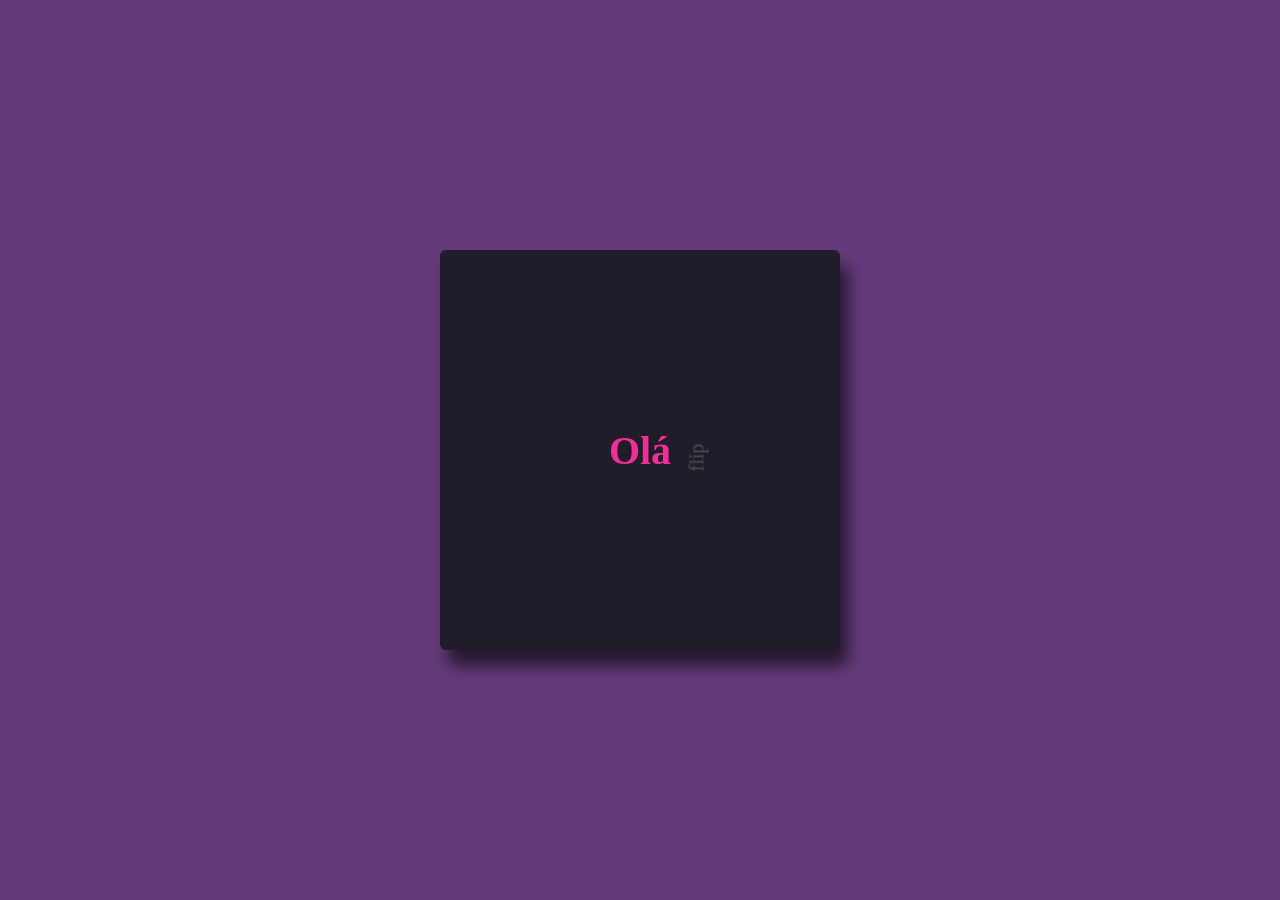
<file: portifolio/Cartao/index.html>
<!DOCTYPE html>
<html lang="pt-BR">
<head>
    <meta charset="UTF-8">
    <meta name="viewport" content="width=device-width, initial-scale=1.0">
    <title>Cartão de visita</title>
    <link rel="stylesheet" href="style.css"/>
</head>
<body>
    <div class="frame">
        <div class="card">
            <div class="flip">
                <div class="front">
                    <h1>Olá</h1>
                    <p class="flip-me">flip</p>
                </div>
                <div class="back">
                    <h2>Felipe Didio</h2>
                    <h3>Web Developer</h3>
                
                <div class="network">
                    <a href="https://github.com/FelipeDidio" target="_blank"><img src="images/github.svg" alt="Logo Github"/> </a>
                    <a href="https://www.linkedin.com/in/felipe-verdade-didio/" target="_blank"><img src="images/linkedin.svg" alt="Logo LinkedIn"/> </a>
                    <a href="https://www.instagram.com/felipeverdade/" target="_blank"><img src="images/instagram.svg" alt="Logo instagram"/> </a>
                </div>
            </div>
            </div>
        </div>
    </div>
    
</body>
</html>
</file>
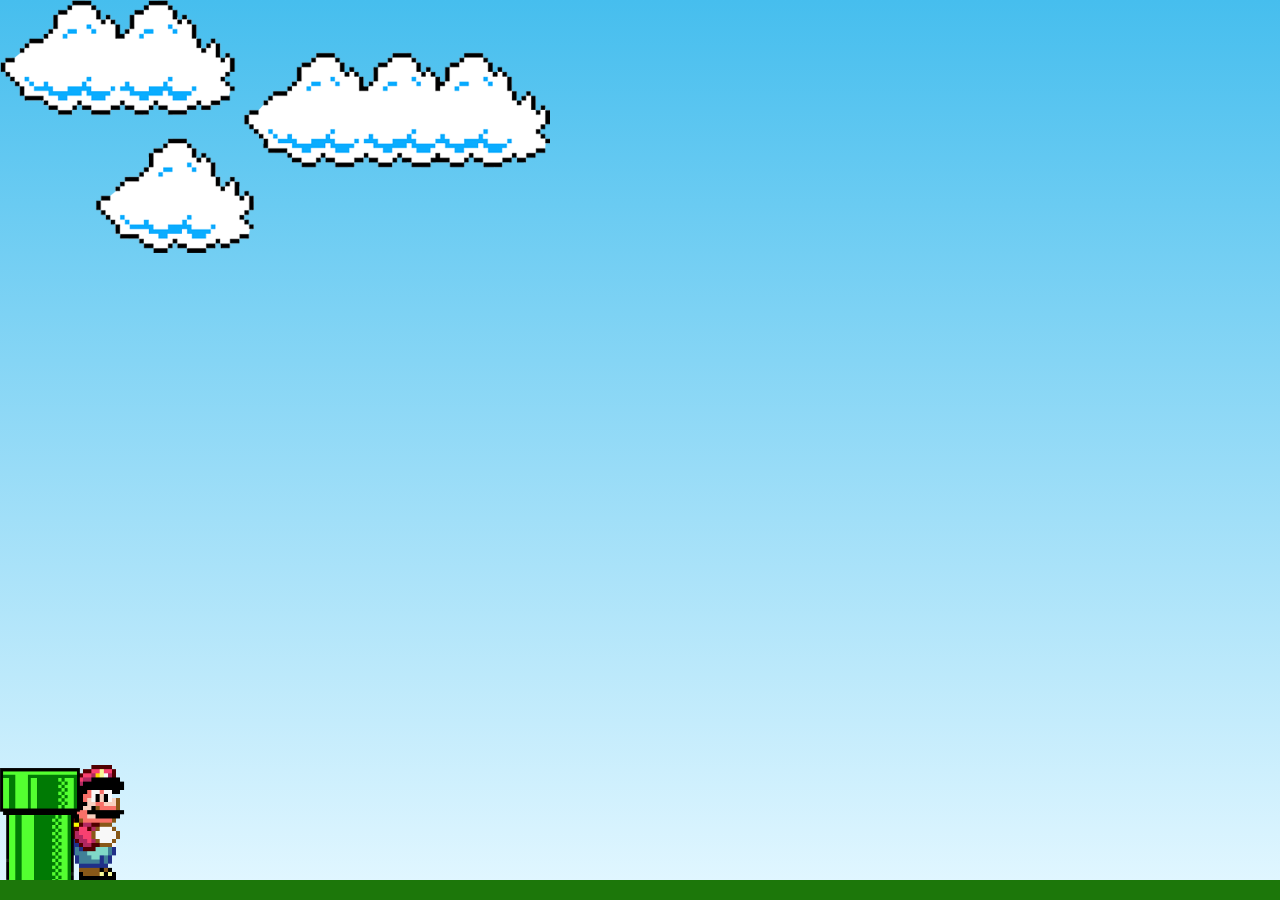
<file: portifolio/Mario/index.html>
<!DOCTYPE html>
<html lang="en">
<head>
    <meta charset="UTF-8">
    <meta name="viewport" content="width=device-width, initial-scale=1.0">
    <title>Mario Jump</title>
    <link rel="stylesheet" href="style.css"/>
</head>
<body>
    <div class="gameBoard">
        <img src="Image/clouds.png" alt="nuvens" class="clouds"/>
        <img src="Image/mario.gif" alt="personagem Mário" class="mario"/>
        <img src="Image/pipe.png" alt="cano" class="pipe"/>
    </div>

    <script src="script.js"></script>
</body>
</html>
</file>
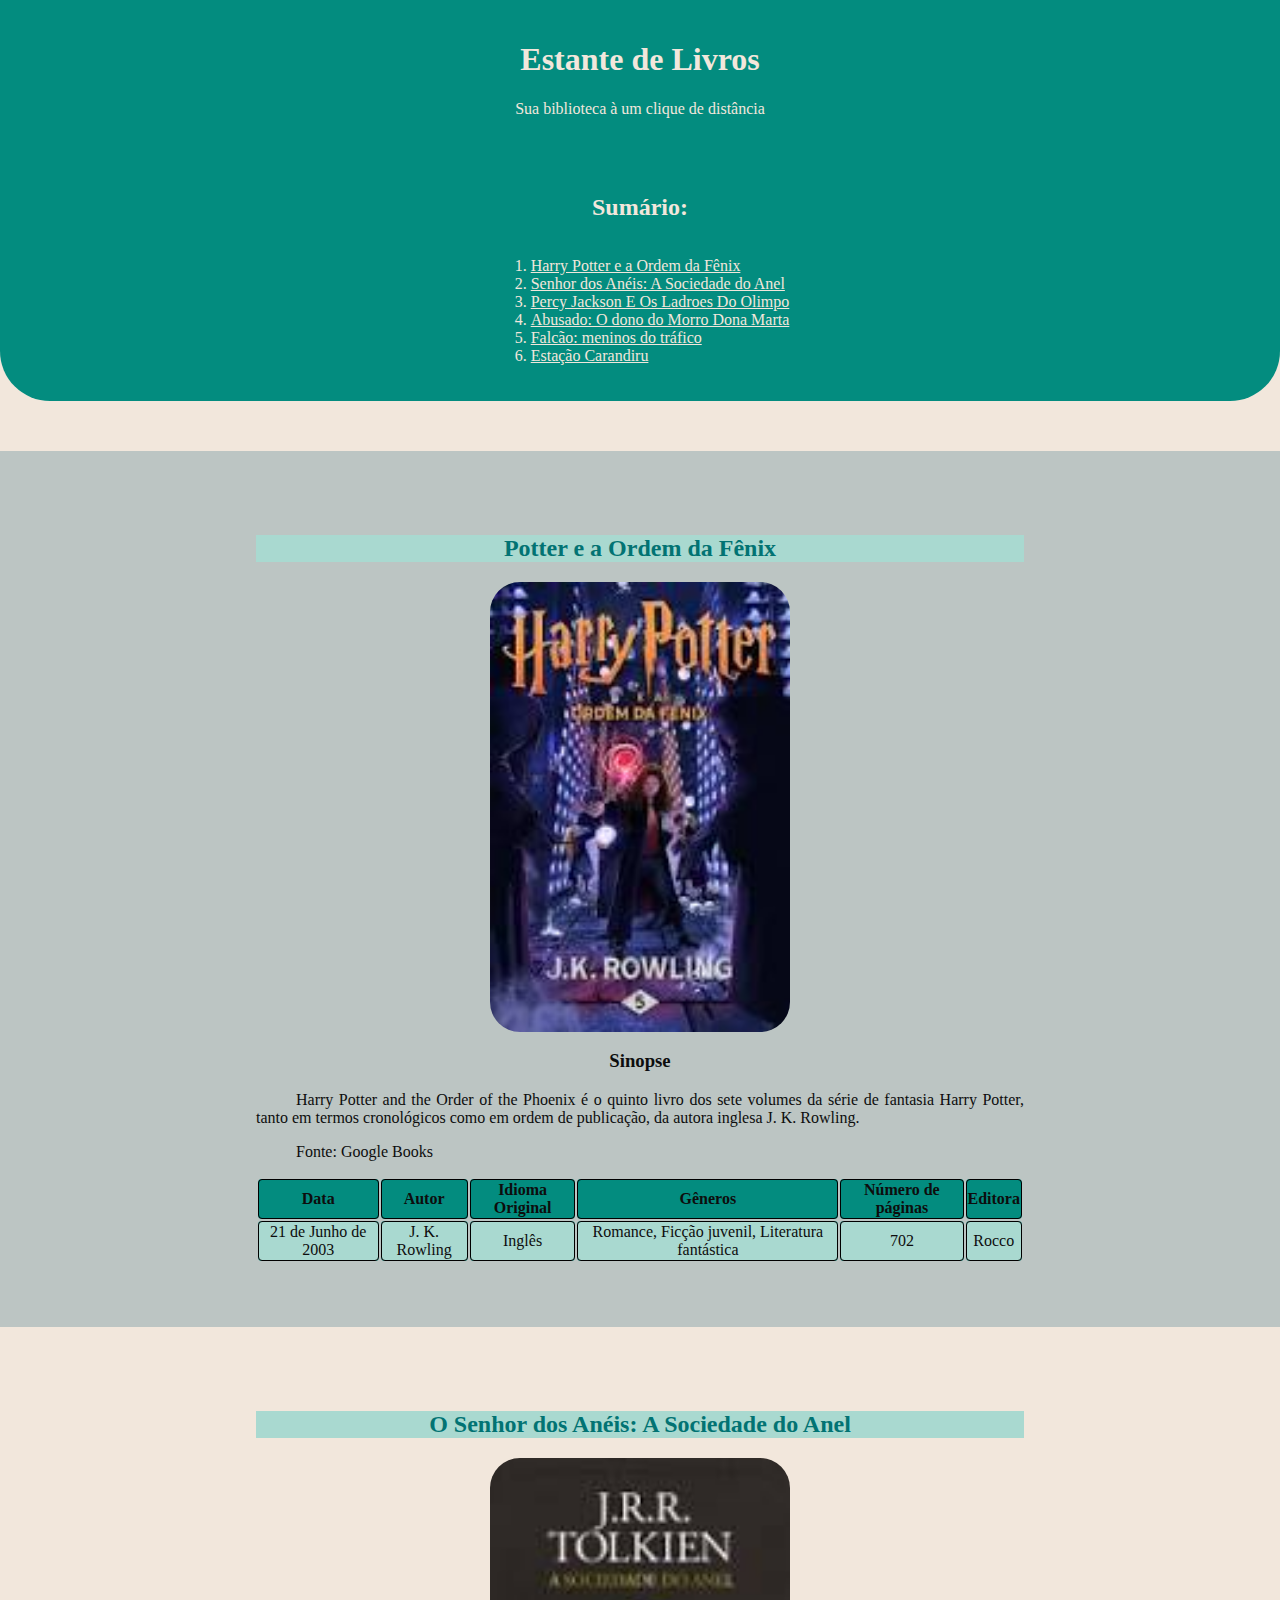
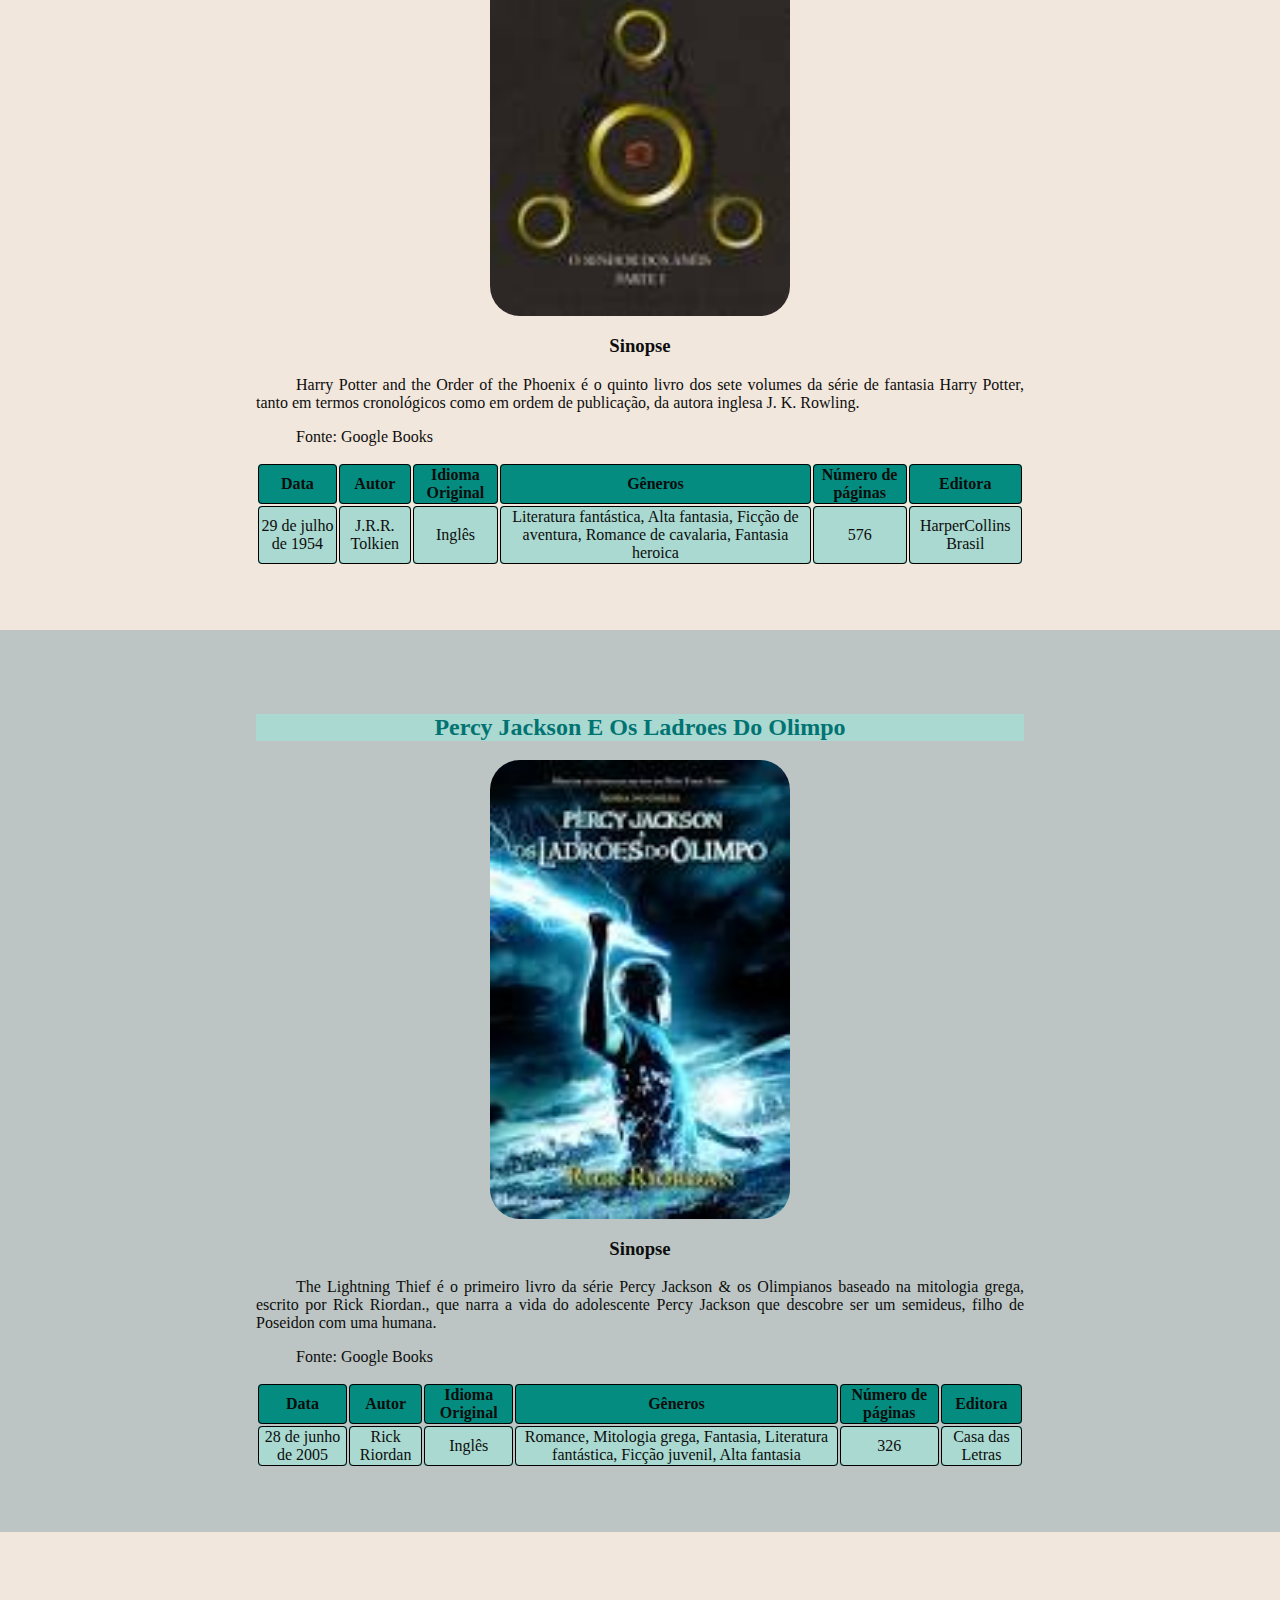
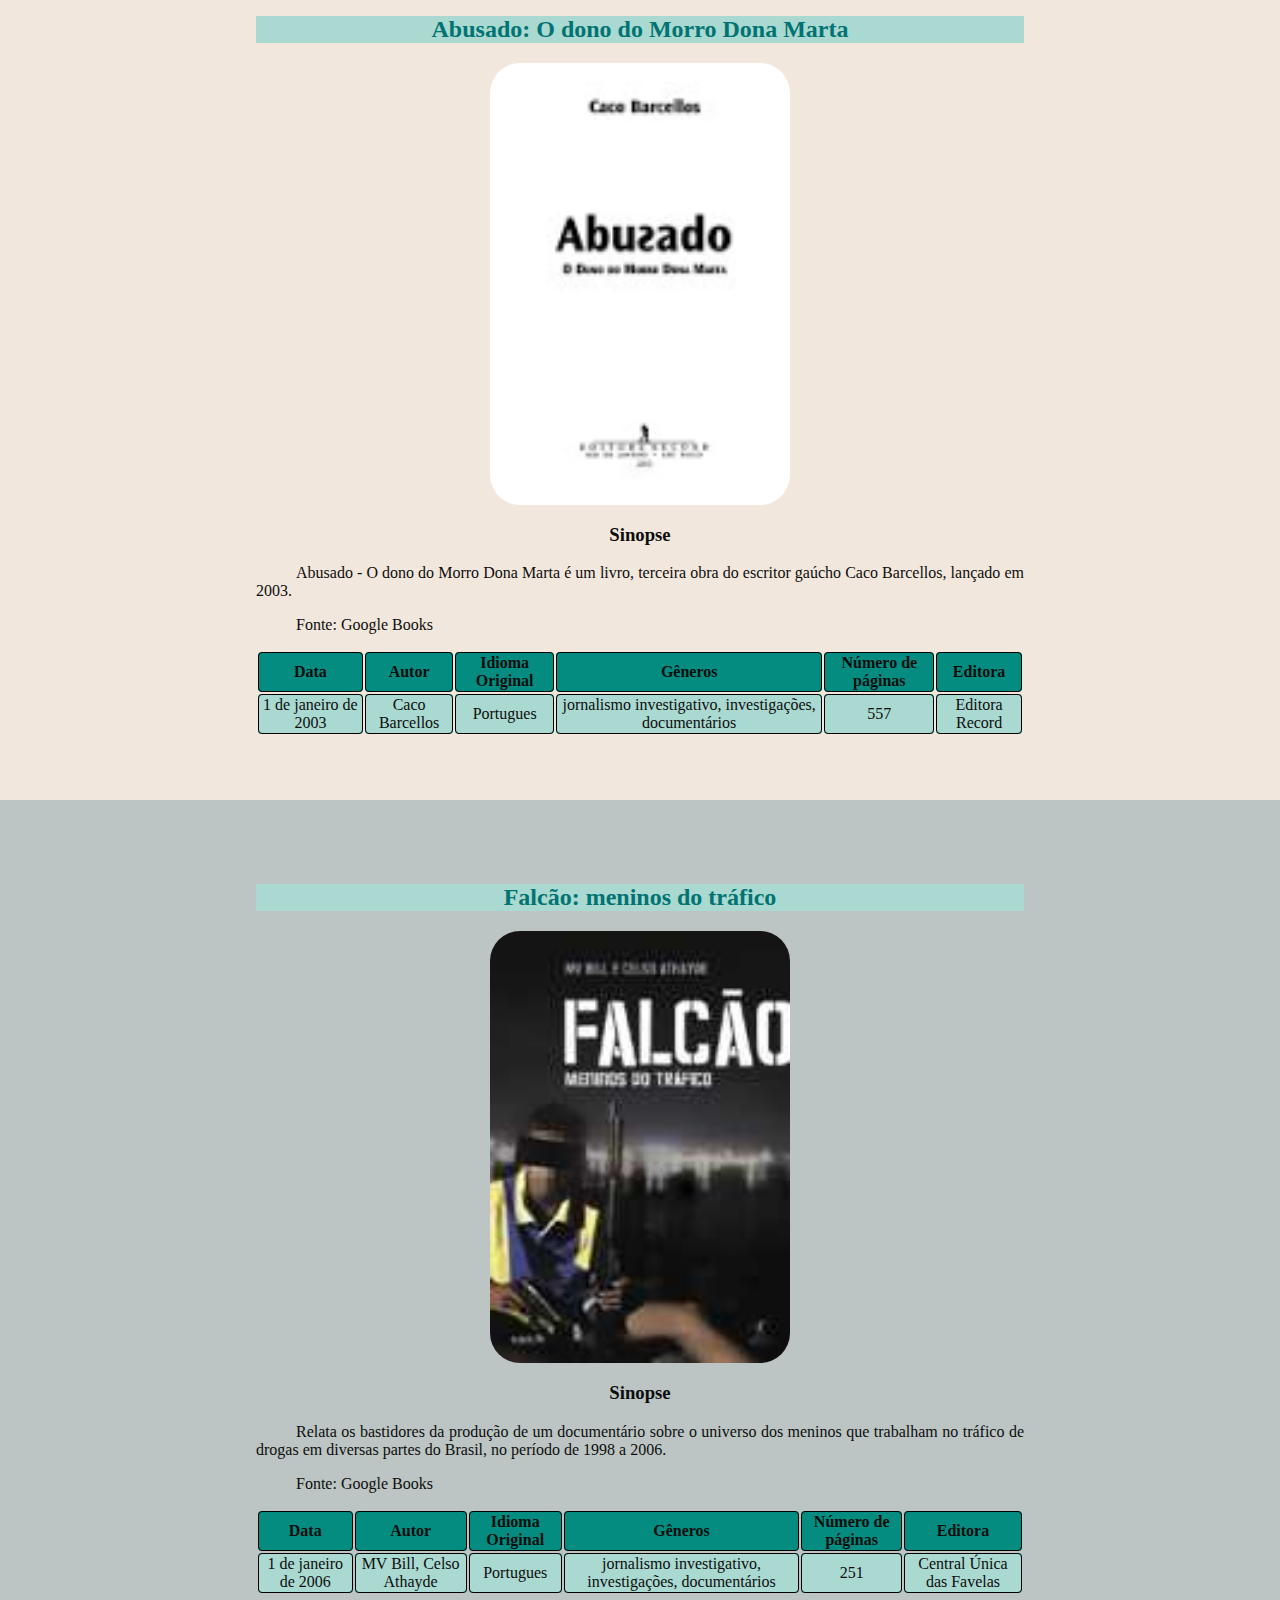
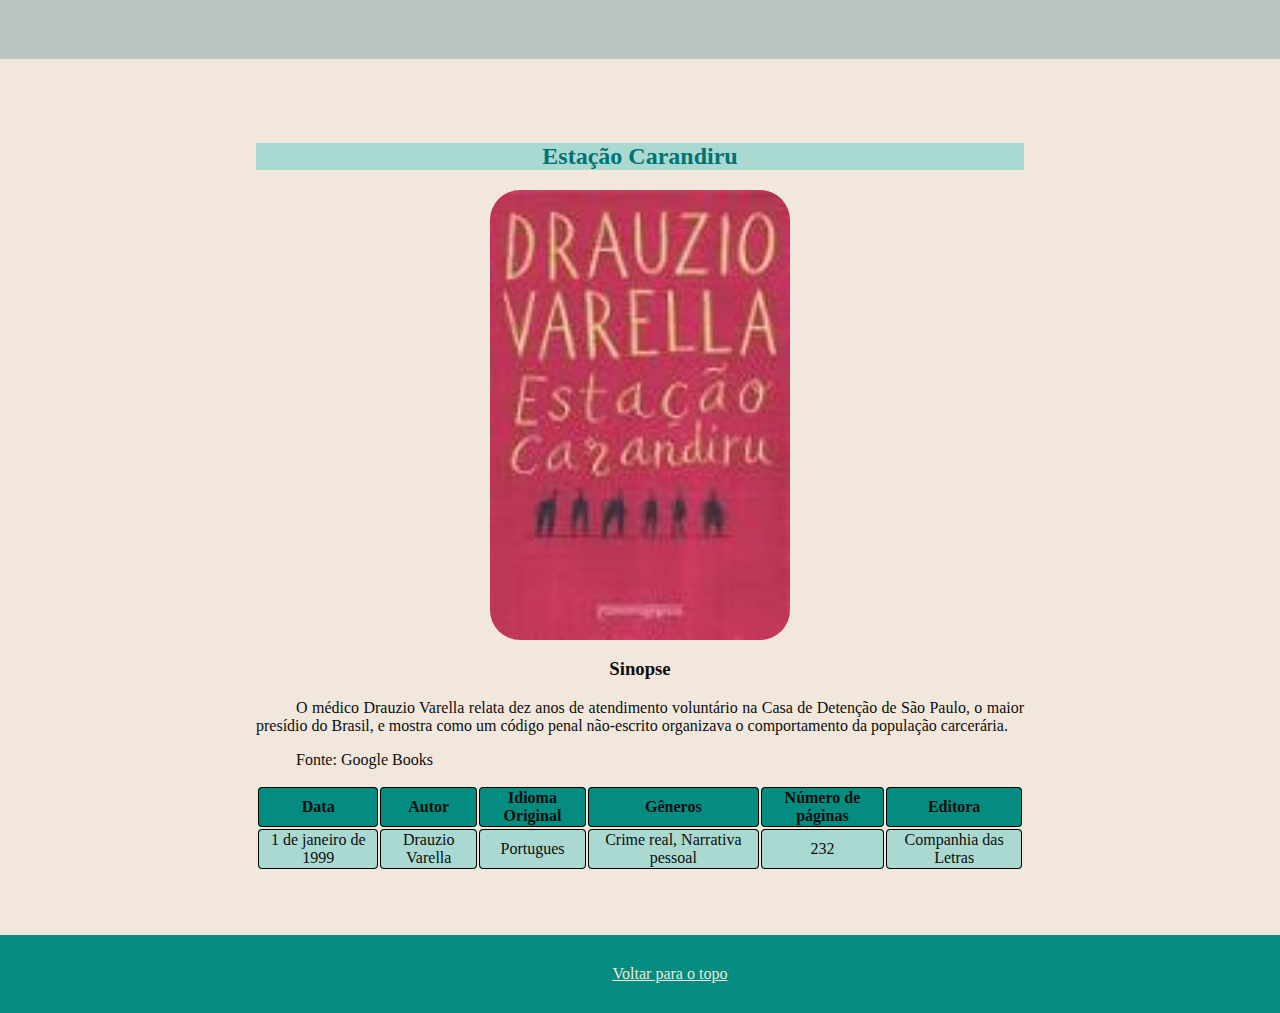
<file: portifolio/Estante/estante.html>
<!DOCTYPE html>
<html lang="en">
<head>
    <meta charset="UTF-8">
    <meta http-equiv="X-UA-Compatible" content="IE=edge">
    <meta name="viewport" content="width=device-width, initial-scale=1.0">
    <title>Estante de Livros</title>
    <link rel="stylesheet" type="text/css" href="style.css" />
</head>
<body>
    <div id="header">
        <h1>Estante de Livros</h1>
        <p id="yourLibrary">Sua biblioteca à um clique de distância</p>

    </div>
    <div id="sumary">
        <h2>Sumário:</h2>
        <ol>
            <li><a href="#sectionHP">Harry Potter e a Ordem da Fênix</a></li>
            <li><a href="#sectionSDA"> Senhor dos Anéis: A Sociedade do Anel</a></li>
            <li><a href="#sectionPJ"> Percy Jackson E Os Ladroes Do Olimpo</a></li>
            <li><a href="#sectionAbusado"> Abusado: O dono do Morro Dona Marta</a></li>
            <li><a href="#sectionFalcao"> Falcão: meninos do tráfico</a></li>
            <li><a href="#sectionCarandiru">  Estação Carandiru</a></li>
        </ol>
    </div>
    <section id="sectionHP">
        <h2 class="bookTitle"> Potter e a Ordem da Fênix</h2>
        <img src="img/HarryPotterFenix.jpeg" alt="Capa do Livro do Harry Potter">
        <h3>Sinopse</h3>
        <p>Harry Potter and the Order of the Phoenix é o quinto livro dos 
            sete volumes da série de fantasia Harry Potter, tanto em termos 
            cronológicos como em ordem de publicação, da autora inglesa J. K. Rowling.</p>
        <p>Fonte: Google Books</p>
            <table>
                <thead>
                    <th>Data</th>
                    <th>Autor</th>
                    <th>Idioma Original</th>
                    <th>Gêneros</th>
                    <th>Número de páginas</th>
                    <th>Editora</th>
                </thead>
                <tbody>
                    <tr>
                        <td>21 de Junho de 2003</td>
                        <td>J. K. Rowling</td>
                        <td>Inglês</td>
                        <td> Romance, Ficção juvenil, Literatura fantástica</td>
                        <td> 702</td>
                        <td> Rocco</td>
                    </tr>
                </tbody>
            </table>
    </section>
    <section id="sectionSDA">
        <h2 class="bookTitle">O Senhor dos Anéis: A Sociedade do Anel</h2>
        <img src="img/SrdosAneis.jpeg" alt="Capa do Livro do Senhor dos Anéis">
        <h3>Sinopse</h3>
        <p>Harry Potter and the Order of the Phoenix é o quinto livro dos 
            sete volumes da série de fantasia Harry Potter, tanto em termos 
            cronológicos como em ordem de publicação, da autora inglesa J. K. Rowling.</p>
        <p>Fonte: Google Books</p>
            <table>
                <thead>
                    <th>Data</th>
                    <th>Autor</th>
                    <th>Idioma Original</th>
                    <th>Gêneros</th>
                    <th>Número de páginas</th>
                    <th>Editora</th>
                </thead>
                <tbody>
                    <tr>
                        <td>29 de julho de 1954</td>
                        <td>J.R.R. Tolkien</td>
                        <td>Inglês</td>
                        <td>Literatura fantástica, Alta fantasia, Ficção de aventura, Romance de cavalaria, Fantasia heroica</td>
                        <td>576</td>
                        <td>HarperCollins Brasil</td>
                    </tr>
                </tbody>
            </table>
    </section>
    <section id="sectionPJ">
        <h2 class="bookTitle">Percy Jackson E Os Ladroes Do Olimpo</h2>
        <img src="img/ladrao de raios.jpeg" alt="Capa do Livro do ladrão de raios">
        <h3>Sinopse</h3>
        <p>The Lightning Thief é o primeiro livro da série Percy Jackson & os Olimpianos 
            baseado na mitologia grega, escrito por Rick Riordan., que narra a vida do 
            adolescente Percy Jackson que descobre ser um semideus, filho de Poseidon 
            com uma humana.</p>
        <p>Fonte: Google Books</p>
            <table>
                <thead>
                    <th>Data</th>
                    <th>Autor</th>
                    <th>Idioma Original</th>
                    <th>Gêneros</th>
                    <th>Número de páginas</th>
                    <th>Editora</th>
                </thead>
                <tbody>
                    <tr>
                        <td>28 de junho de 2005</td>
                        <td>Rick Riordan</td>
                        <td>Inglês</td>
                        <td> Romance, Mitologia grega, Fantasia, Literatura fantástica, Ficção juvenil, Alta fantasia</td>
                        <td>326</td>
                        <td>Casa das Letras</td>
                    </tr>
                </tbody>
            </table>
    </section>
    <section id="sectionAbusado">
        <h2 class="bookTitle">Abusado: O dono do Morro Dona Marta</h2>
        <img src="img/Abusado.png" alt="Capa do Livro do ladrão de raios">
        <h3>Sinopse</h3>
        <p>Abusado - O dono do Morro Dona Marta é um livro, terceira obra do escritor 
            gaúcho Caco Barcellos, lançado em 2003.</p>
        <p>Fonte: Google Books</p>
            <table>
                <thead>
                    <th>Data</th>
                    <th>Autor</th>
                    <th>Idioma Original</th>
                    <th>Gêneros</th>
                    <th>Número de páginas</th>
                    <th>Editora</th> 
                </thead>
                <tbody>
                    <tr>
                        <td>1 de janeiro de 2003</td>
                        <td>Caco Barcellos</td>
                        <td>Portugues</td>
                        <td>jornalismo investigativo, investigações, documentários</td>
                        <td>557</td>
                        <td>Editora Record</td>
                    </tr>
                </tbody>
            </table>
    </section>
    <section id="sectionFalcao">
        <h2 class="bookTitle">Falcão: meninos do tráfico</h2>
        <img src="img/falcao.jpg" alt="Capa do Livro do Falcão: Meninos do Tráfico">
        <h3>Sinopse</h3>
        <p>Relata os bastidores da produção de um documentário sobre o universo 
            dos meninos que trabalham no tráfico de drogas em diversas partes do Brasil, 
            no período de 1998 a 2006.</p>
        <p>Fonte: Google Books</p>
            <table>
                <thead>
                    <th>Data</th>
                    <th>Autor</th>
                    <th>Idioma Original</th>
                    <th>Gêneros</th>
                    <th>Número de páginas</th>
                    <th>Editora</th>
                </thead>
                <tbody>
                    <tr>
                        <td>1 de janeiro de 2006</td>
                        <td>MV Bill, Celso Athayde</td>
                        <td>Portugues</td>
                        <td>jornalismo investigativo, investigações, documentários</td>
                        <td>251</td>
                        <td>Central Única das Favelas</td>
                    </tr>
                </tbody>
            </table>
    </section >
    <section id="sectionCarandiru">
        <h2 class="bookTitle">Estação Carandiru</h2>
        <img src="img/Carandiru.jpeg" alt="Capa do Livro Carandiru">
        <h3>Sinopse</h3>
        <p>O médico Drauzio Varella relata dez anos de atendimento voluntário 
            na Casa de Detenção de São Paulo, o maior presídio do Brasil, e mostra como 
            um código penal não-escrito organizava o comportamento da população carcerária.</p>
        <p>Fonte: Google Books</p>
            <table>
                <thead>
                    <th>Data</th>
                    <th>Autor</th>
                    <th>Idioma Original</th>
                    <th>Gêneros</th>
                    <th>Número de páginas</th>
                    <th>Editora</th>
                </thead>
                <tbody>
                    <tr>
                        <td>1 de janeiro de 1999</td>
                        <td>Drauzio Varella</td>
                        <td>Portugues</td>
                        <td> Crime real, Narrativa pessoal</td>
                        <td>232</td>
                        <td>Companhia das Letras</td>
                    </tr>
                </tbody>
            </table>
    </section>
<footer>
    <a href="#header">Voltar para o topo</a>
    
</footer>
</body>
</html>
</file>
<file: portifolio/Cartao/style.css>
body{
    background-color: #643a7a;
}

.frame{
    position: absolute;
    background-color: #201c29;
    top: 50%;
    left: 50%;
    width: 400px;
    height: 400px;
    margin-top: -200px;
    margin-left: -200px;
    box-shadow: 8px 16px 16px rgba(0, 0, 0, 0.6);
    border-radius: 6px;
}

.frame, 
.card{
    display: flex;
    align-items: center;
    justify-content: center;
}

.flip-me{
    position: absolute;
    top: 20%;
    left: 77%;
    font-size: 20px;
    transform: rotate(-90deg);
}

.front h1{
    font-size: 2.5rem;
    margin: 1rem 3rem; 
    color: #ef2f96;
}

p{
    position: absolute;
    top: 60%;
    left: 10%;
    color: rgba(255, 255, 255, 0.2);
}

.card:hover .flip{
    transform: rotateX(180deg) translate3d(0, 0, 0);
}

.flip{
    transform-style: preserve-3d; /*mantem a estilização da classe anterior */
    transition: all 0.7s ease-in-out; /* da suavização ao efeito de entrada e saida
     o all, quer dizer que todo elemento sofre esse efeito e define o tempo disso acontecer
    */
    perspective: 1000px;
}

.front, 
.back{
-webkit-backface-visibility: hidden;
width: 100%;
height: 100%;
background-color: #201c29;
}

.card .back{
    transform: rotateX(-180deg);
    position: absolute;
    top: 10;
    left: 10;
}
.back{
    letter-spacing: 2px;
    text-align: center;
}

.back h2{
    font-size: 2rem;
    color: #ef2f96;
}

.back h3{
    font-size: 1.8rem;
    color: rgba(255, 255, 255, 0.7);
}

.network > a > img { /* sintaxe para acessar o que está dentro de uma classe com várias coisas*/
    width: 32px;
}
.network > a > img:hover{
    cursor: pointer;
    width: 42px;
}
</file>
<file: portifolio/Mario/style.css>
*{
    margin: 0;
    padding: 0;
    box-sizing: border-box;
}

.gameBoard{
    width: 100%;
    height: 100vh;
    border-bottom: 20px solid rgb(28, 119,10); /* pra fazer o chão */
    margin: 0 auto; /* margem 0 embaixo e emcima e aos lados automático */
    position: relative;
    overflow: hidden; /*para esconder tudo q passar do espaço do game board */
    background: linear-gradient(#46beee, #e0f6ff); /* pra dazer o céu  */
}

.pipe{
    position: absolute;
    bottom: 0;
    width: 80px;
    height: 112px;
    animation: pipeAnimation 2s infinite linear;
}

@keyframes pipeAnimation{
    from{
        right: -80px;
    }
    to{
        right: 100%;
    }
}

.mario{
    position: absolute;
    bottom: 0;
    width: 150px;
}

.jump{
    animation: jumpAnimation 500ms infinite ease-out;
}

@keyframes jumpAnimation{
    0%{
        bottom: 0;
    }
    50%{
        bottom: 180px;
    }
    60%{
        bottom: 180px;
    }
    100%{
        bottom: 0;
    }
}

.clouds{
    position: absolute;
    width: 550px;
    animation: cloudsAnimation 20s infinite linear;
}

@keyframes cloudsAnimation{
    from{
        right: -550px;
    }
    to{
        right: 100%;
    }
}
</file>
<file: portifolio/Estante/style.css>
/*suavização do scroll */
html{
    scroll-behavior: smooth;
}


body{
    /* background*/
    background-color: #f2e7dc;

    /* Alinhamento e tamanho */
    margin: auto;
    
    /* texto */
    color: #0d0d0d;
    text-align: justify;

    /*Alinhamento e tamanho */
    /* 1rem = 16px, tela grande = font-size 16px, tela média font-size= 15px,   */
    margin: auto;
}
    
    /* Seções dos livros */
section{
        padding: 64px 256px;
}
    
    /* Tabela */
table{
    /* largura */
    width: 100%;
}
td{
    /* borda formato shorthand */
    background-color: #A9D9D0;
}
td, th{
    border: black solid 1px;
    border-radius: 4px;
    /* alinhameno do texto*/
    text-align: center;
}
tr{
    background-color: #038c7f;
}

/* Títulos, textos e parágrafos */

p{
    text-align: justify;
    text-indent: 40px;
}

h1, h2, h3{
    text-align: center;
}

h3{
    text-align: center;
    color: #0d0d0d;
}
    /* links */
a:link{
    color: #f2e7dc; /* link nomal */ 
}
a:visited{
    color: #95bfb8; /* link visitado */
}
a:hover{
    color: #025454; /*  mouse sobre o link */
}
a:active{
        color: #0d0d0d; /* link ativo / selecionado */
}

/* Imagem */
img{
    width: 300px;
    display: block;
    margin: auto;
    border-radius: 30px;
}

/* Classes e IDs */
.bookTitle{
    background-color: #A9D9D0;
    color: #027373;
    text-align: center;
}
#sectionHP, 
#sectionPJ, 
#sectionFalcao{
    background-color: #bcc5c3;
}
#header{
    background-color: #038c7f;
    color: #f2e7dc;
    padding: 20px;
    margin-bottom: 0px;
    text-align: center;

}
#yourLibrary{
    text-indent: 0px;
    text-align: center;
}
#sumary{
    background-color: #038c7f;
    color: #f2e7dc;
    padding: 20px;
    margin-bottom: 50px;
    border-radius: 0 0 50px 50px;

    display: flex;
    flex-direction: column;
    align-items: center;
}
/* rodapé */
footer{
    background-color: #038c7f;
    width: 100%;
    text-align: center;
    padding: 30px;
}
</file>
